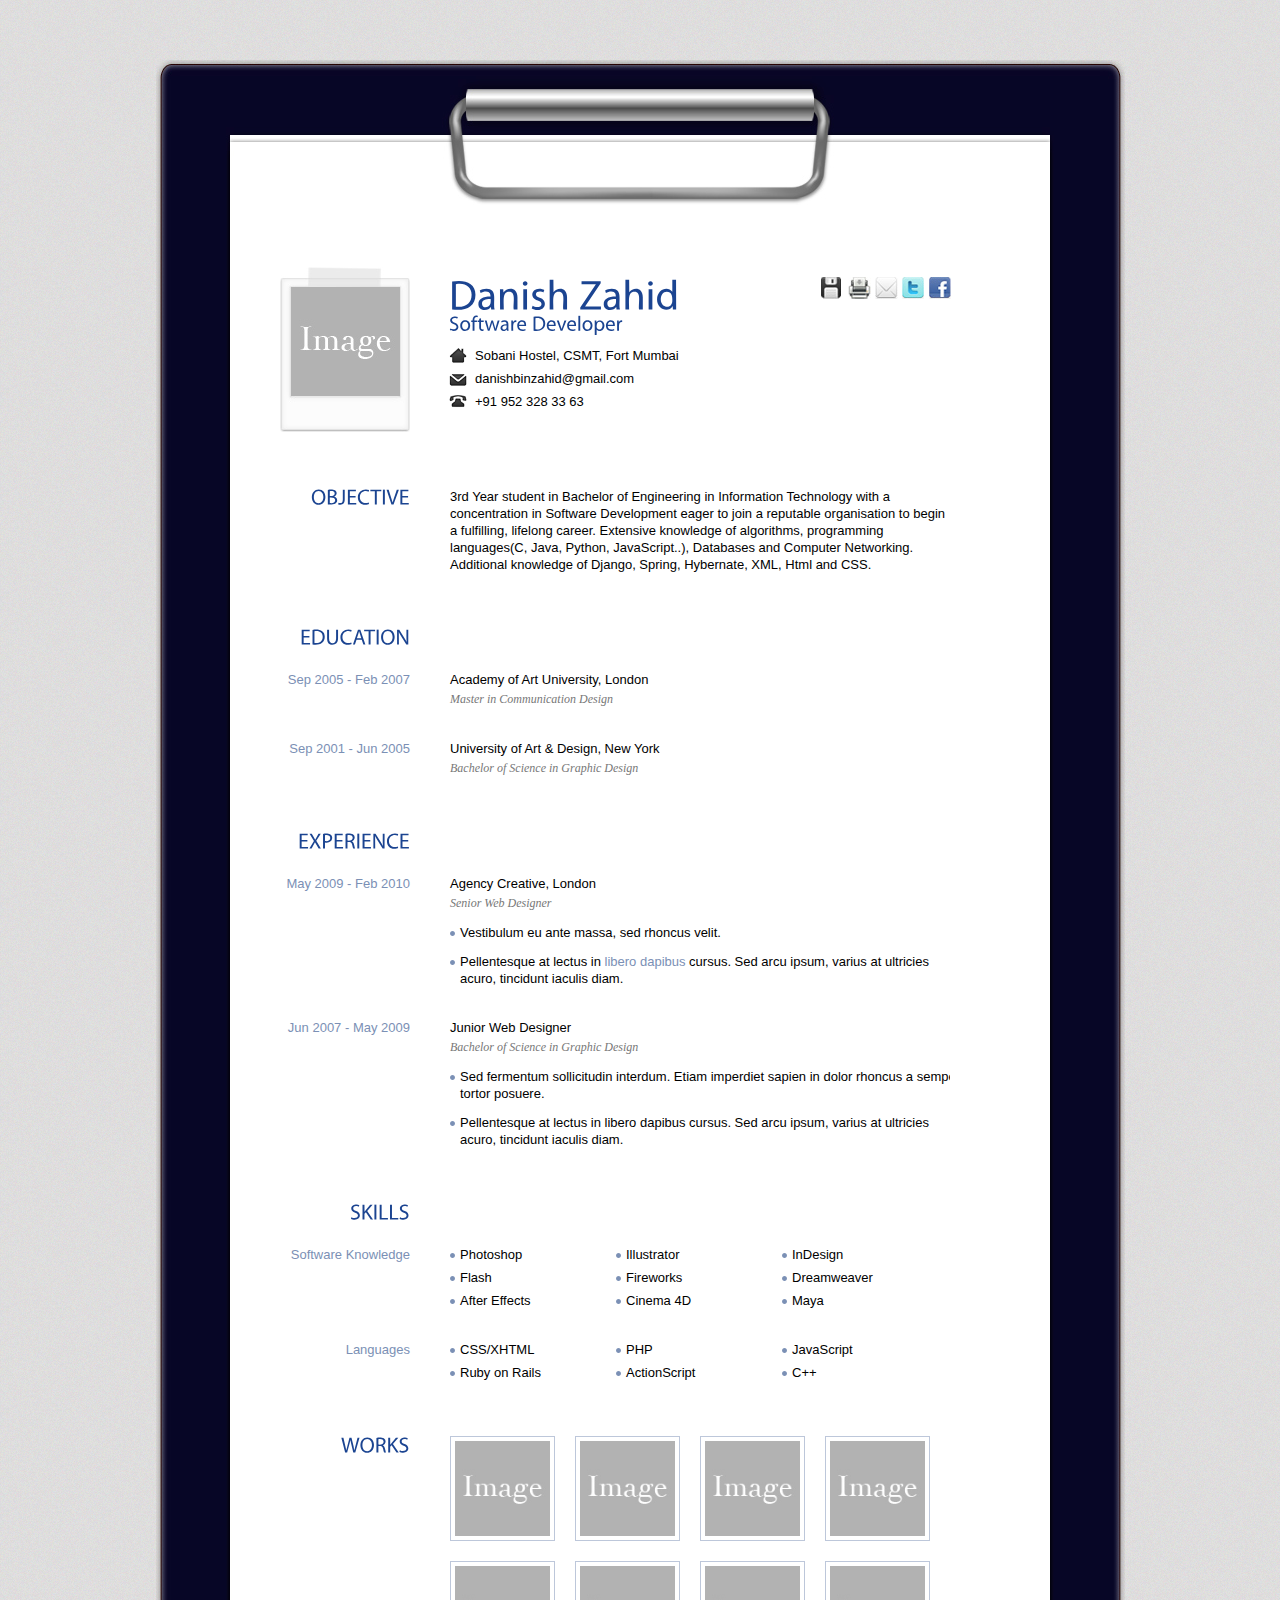
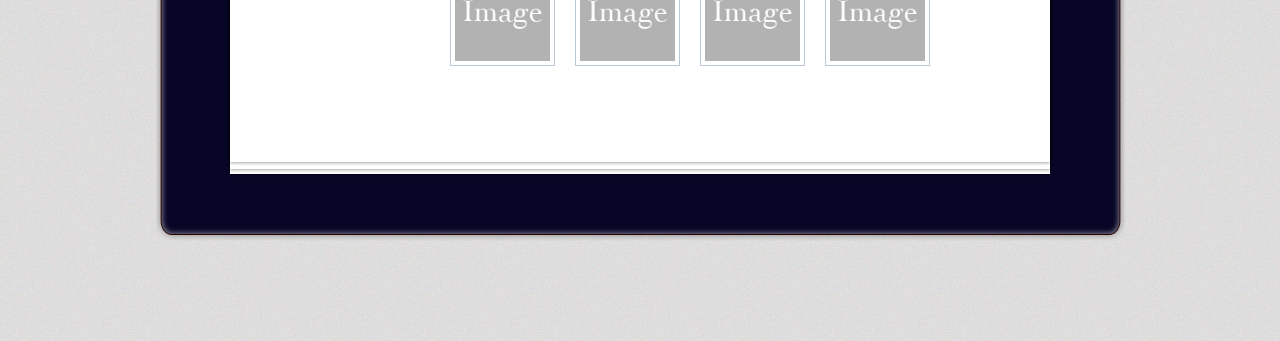
<file: blue/index.html>
<!DOCTYPE html PUBLIC "-//W3C//DTD XHTML 1.0 Transitional//EN" "http://www.w3.org/TR/xhtml1/DTD/xhtml1-transitional.dtd">
<html xmlns="http://www.w3.org/1999/xhtml">
<head>
<meta http-equiv="Content-Type" content="text/html; charset=UTF-8" />
<title>DanishZahid resume</title>
<link type="text/css" rel="stylesheet" href="css/blue.css" />
<link type="text/css" rel="stylesheet" href="css/print.css" media="print"/>
<!--[if IE 7]>
<link href="css/ie7.css" rel="stylesheet" type="text/css" />
<![endif]-->
<!--[if IE 6]>
<link href="css/ie6.css" rel="stylesheet" type="text/css" />
<![endif]-->
<script type="text/javascript" src="js/jquery-1.4.2.min.js"></script>
<script type="text/javascript" src="js/jquery.tipsy.js"></script>
<script type="text/javascript" src="js/cufon.yui.js"></script>
<script type="text/javascript" src="js/scrollTo.js"></script>
<script type="text/javascript" src="js/myriad.js"></script>
<script type="text/javascript" src="js/jquery.colorbox.js"></script>
<script type="text/javascript" src="js/custom.js"></script>
<script type="text/javascript">
		Cufon.replace('h1,h2');
</script>
</head>
<body>
<!-- Begin Wrapper -->
<div id="wrapper">
  <div class="wrapper-top"></div>
  <div class="wrapper-mid">
    <!-- Begin Paper -->
    <div id="paper">
      <div class="paper-top"></div>
      <div id="paper-mid">
        <div class="entry">
          <!-- Begin Image -->
          <img class="portrait" src="images/image.jpg" alt="John Smith" />
          <!-- End Image -->
          <!-- Begin Personal Information -->
          <div class="self">
            <h1 class="name">Danish Zahid <br />
              <span>Software Developer</span></h1>
            <ul>
              <li class="ad">Sobani Hostel, CSMT, Fort Mumbai</li>
              <li class="mail">danishbinzahid@gmail.com</li>
              <li class="tel">+91 952 328 33 63</li>
              <!--<li class="web">www.businessweb.com</li>-->
            </ul>
          </div>
          <!-- End Personal Information -->
          <!-- Begin Social -->
          <div class="social">
            <ul>
              <li><a class='north' href="#" title="Download .pdf"><img src="images/icn-save.jpg" alt="Download the pdf version" /></a></li>
              <li><a class='north' href="javascript:window.print()" title="Print"><img src="images/icn-print.jpg" alt="" /></a></li>
              <li><a class='north' id="contact" href="contact/index.html" title="Contact Me"><img src="images/icn-contact.jpg" alt="" /></a></li>
              <li><a class='north' href="#" title="Follow me on Twitter"><img src="images/icn-twitter.jpg" alt="" /></a></li>
              <li><a class='north' href="#" title="My Facebook Profile"><img src="images/icn-facebook.jpg" alt="" /></a></li>
            </ul>
          </div>
          <!-- End Social -->
        </div>
        <!-- Begin 1st Row -->
        <div class="entry">
          <h2>OBJECTIVE</h2>
          <p>3rd Year student in Bachelor of Engineering in Information Technology with a
              concentration in Software Development eager to join a reputable organisation to begin
              a fulfilling, lifelong career. Extensive knowledge of algorithms, programming
              languages(C, Java, Python, JavaScript..), Databases and Computer Networking.
              Additional knowledge of Django, Spring, Hybernate, XML, Html and CSS.</p>
        </div>
        <!-- End 1st Row -->
        <!-- Begin 2nd Row -->
        <div class="entry">
          <h2>EDUCATION</h2>
          <div class="content">
            <h3>Sep 2005 - Feb 2007</h3>
            <p>Academy of Art University, London <br />
              <em>Master in Communication Design</em></p>
          </div>
          <div class="content">
            <h3>Sep 2001 - Jun 2005</h3>
            <p>University of Art &amp; Design, New York <br />
              <em>Bachelor of Science in Graphic Design</em></p>
          </div>
        </div>
        <!-- End 2nd Row -->
        <!-- Begin 3rd Row -->
        <div class="entry">
          <h2>EXPERIENCE</h2>
          <div class="content">
            <h3>May 2009 - Feb 2010</h3>
            <p>Agency Creative, London <br />
              <em>Senior Web Designer</em></p>
            <ul class="info">
              <li>Vestibulum eu ante massa, sed rhoncus velit.</li>
              <li>Pellentesque at lectus in <a href="#">libero dapibus</a> cursus. Sed arcu ipsum, varius at ultricies acuro, tincidunt iaculis diam.</li>
            </ul>
          </div>
          <div class="content">
            <h3>Jun 2007 - May 2009</h3>
            <p>Junior Web Designer <br />
              <em>Bachelor of Science in Graphic Design</em></p>
            <ul class="info">
              <li>Sed fermentum sollicitudin interdum. Etiam imperdiet sapien in dolor rhoncus a semper tortor posuere. </li>
              <li>Pellentesque at lectus in libero dapibus cursus. Sed arcu ipsum, varius at ultricies acuro, tincidunt iaculis diam.</li>
            </ul>
          </div>
        </div>
        <!-- End 3rd Row -->
        <!-- Begin 4th Row -->
        <div class="entry">
          <h2>SKILLS</h2>
          <div class="content">
            <h3>Software Knowledge</h3>
            <ul class="skills">
              <li>Photoshop</li>
              <li>Illustrator</li>
              <li>InDesign</li>
              <li>Flash</li>
              <li>Fireworks</li>
              <li>Dreamweaver</li>
              <li>After Effects</li>
              <li>Cinema 4D</li>
              <li>Maya</li>
            </ul>
          </div>
          <div class="content">
            <h3>Languages</h3>
            <ul class="skills">
              <li>CSS/XHTML</li>
              <li>PHP</li>
              <li>JavaScript</li>
              <li>Ruby on Rails</li>
              <li>ActionScript</li>
              <li>C++</li>
            </ul>
          </div>
        </div>
        <!-- End 4th Row -->
         <!-- Begin 5th Row -->
        <div class="entry">
        <h2>WORKS</h2>
        	<ul class="works">
        		<li><a href="images/1.jpg" rel="gallery" title="Lorem ipsum dolor sit amet."><img src="images/image.jpg" alt="" /></a></li>
        		<li><a href="images/2.jpg" rel="gallery" title="Lorem ipsum dolor sit amet."><img src="images/image.jpg" alt="" /></a></li>
        		<li><a href="images/3.jpg" rel="gallery" title="Lorem ipsum dolor sit amet."><img src="images/image.jpg" alt="" /></a></li>
        		<li><a href="images/1.jpg" rel="gallery" title="Lorem ipsum dolor sit amet."><img src="images/image.jpg" alt="" /></a></li>
        		<li><a href="images/2.jpg" rel="gallery" title="Lorem ipsum dolor sit amet."><img src="images/image.jpg" alt="" /></a></li>
        		<li><a href="images/3.jpg" rel="gallery" title="Lorem ipsum dolor sit amet."><img src="images/image.jpg" alt="" /></a></li>
        		<li><a href="images/1.jpg" rel="gallery" title="Lorem ipsum dolor sit amet."><img src="images/image.jpg" alt="" /></a></li>
        		<li><a href="images/1.jpg" rel="gallery" title="Lorem ipsum dolor sit amet."><img src="images/image.jpg" alt="" /></a></li>
        	</ul>
        </div>
        <!-- Begin 5th Row -->
      </div>
      <div class="clear"></div>
      <div class="paper-bottom"></div>
    </div>
    <!-- End Paper -->
  </div>
  <div class="wrapper-bottom"></div>
</div>
<div id="message"><a href="#top" id="top-link">Go to Top</a></div>
<!-- End Wrapper -->
</body>
</html>
</file>
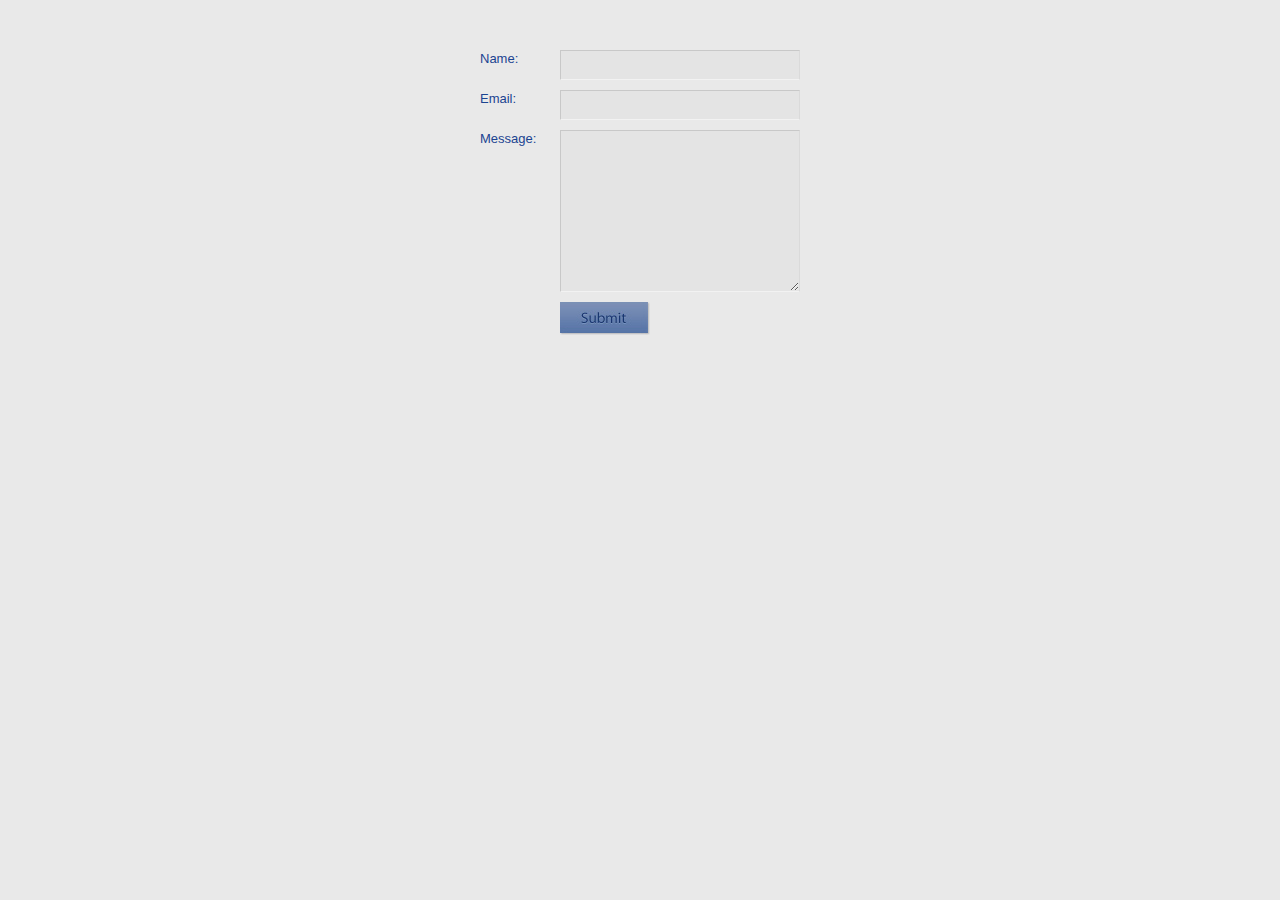
<file: blue/contact/index.html>
<!DOCTYPE html PUBLIC "-//W3C//DTD XHTML 1.0 Transitional//EN" "http://www.w3.org/TR/xhtml1/DTD/xhtml1-transitional.dtd">
<html xmlns="http://www.w3.org/1999/xhtml">

<head>
	<meta http-equiv="Content-Type" content="text/html; charset=UTF-8" />
	<title>Contact Form</title>
	<link rel="stylesheet" type="text/css" href="../css/blue.css" />
	<script type="text/javascript" src="js/jquery-1.2.6.min.js"></script>
	<script type="text/javascript" src="js/jquery.validate.js"></script>
	
	<script type="text/javascript">
	$(document).ready(function(){
		
		$("#contactform").validate();
	});
	</script>
</head>

<body class="contact">
<form method="post" action="contactengine.php" id="contactform">

<label for="Name">Name:</label>

	<input type="text" name="Name" id="Name" class="required" />

<label for="Email">Email:</label>

	<input type="text" name="Email" id="Email" class="required email" />

<label for="Message">Message:</label>

	<textarea name="Message" id="Message" rows="10" cols="20" class="required"></textarea>
<div class="clear"></div>
<input type="submit" name="submit" value="" class="submit-button" />
</form>
	
</body>
</html>
</file>
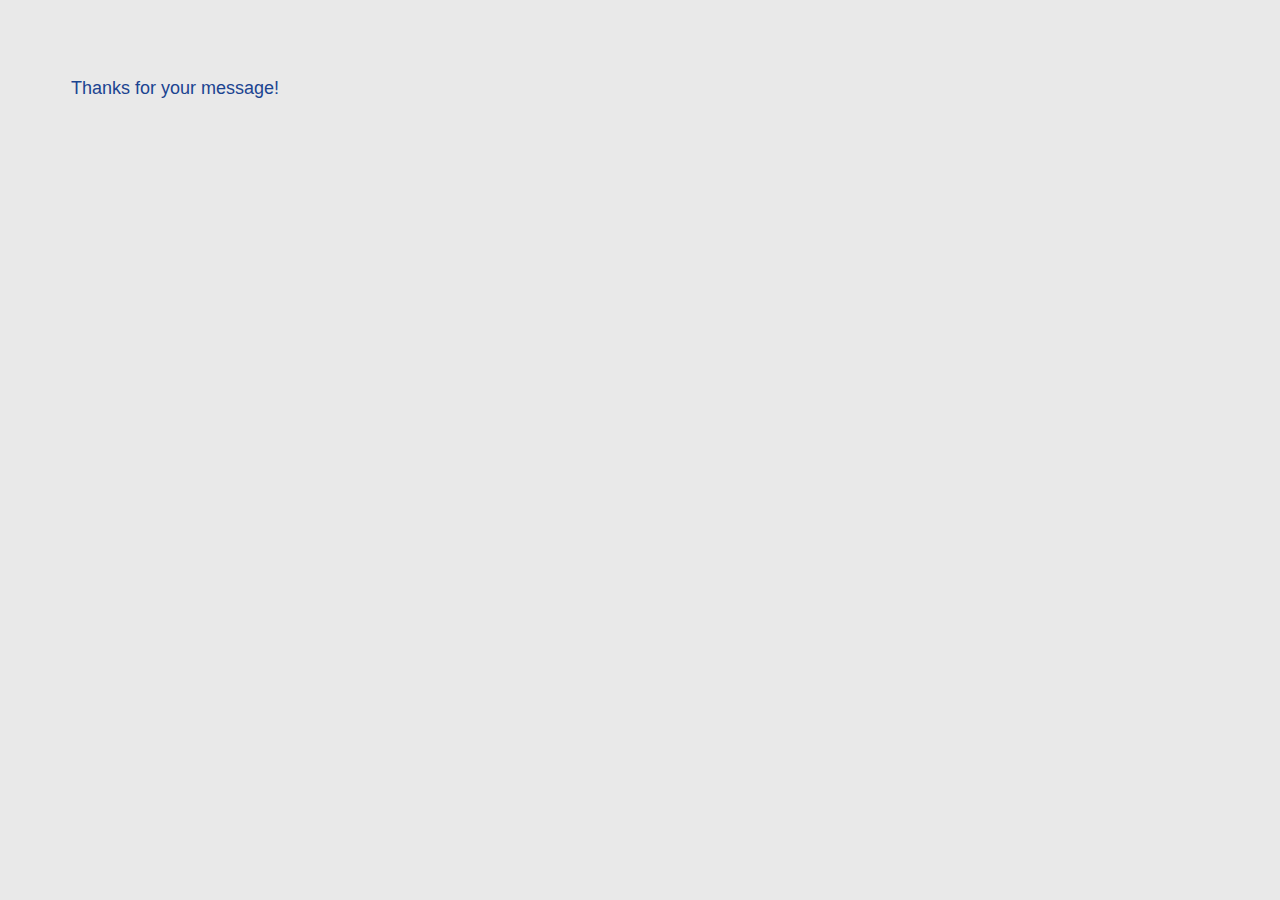
<file: blue/contact/contactthanks.html>
<!DOCTYPE html PUBLIC "-//W3C//DTD XHTML 1.0 Transitional//EN" "http://www.w3.org/TR/xhtml1/DTD/xhtml1-transitional.dtd">
<html xmlns="http://www.w3.org/1999/xhtml">

<head>
	<meta http-equiv="Content-Type" content="text/html; charset=UTF-8" />
	<title>Contact Form | Thanks!</title>
	<link rel="stylesheet" type="text/css" href="../css/blue.css" />
</head>

<body class="contact">


		<h1 class="warn">Thanks for your message!</h1>
	

</body>

</html>
</file>
<file: blue/css/print.css>
body {
	font-family: "Trebuchet MS", Arial, Helvetica, sans-serif;
	background-color: white;
	font-size:13pt;
	line-height: 17pt;
}

.clear {
	clear:both;
}

a, a:hover, a:visited, a:active {
	color:#7b90b5;
	text-decoration: none;
}

#wrapper, .wrapper-mid {
	background: none;
}

.wrapper-top, .wrapper-bottom  {
	display:none;
}

#paper {
	width:820px;
	margin:0 auto;
}

.paper-top, .paper-bottom {
	display:none;
}

#paper-mid {
	width:820px;
	margin:0 auto;
	background-color:#FFF;
	display:block;
	padding:0;
	overflow: hidden;
	padding-bottom:75px;
	padding-top:7px;
}

.entry {
	width:820px;
	display: block;
	padding-top:55px;
	clear: both;
}

h1 {
	width:500px;
	font-size:42pt;
	color:#1b4491;
	margin-bottom:0;
}

h1 span {
	font-size:21pt;
	display:block;
	margin-left:15px;
	margin-top:20px;
	color:#1b4491;
}

h2 {
	width:180px;
	height: 23px;
	text-align: right;
	float:left;
	padding:0;
	margin:0;
	clear:both;
	font-size:22pt;
	margin-bottom:-12px;
	color:#1b4491;
}

p {
	width:600px;
	margin-left:40px;
	float:right;
}

ul.list {
	clear: both;
	padding:0;
	margin:0;
	overflow: hidden;
}

ul.list li {
	display:block;
	float:right;
	padding-top:32px;
}


h3 {
	width:180px;
	text-align: right;
	float:left;
	padding:0;
	clear:both;
	font-size: 13pt;
	color:black;
}

em {
	font-family: Georgia, "Times New Roman", serif;
	font-style: italic;
	color:#999;
	font-size:12pt;
	display: block;
	padding-top:0;
}

ul.info {
	float:right;
	width:600px;
	margin-left:40px;
	background: none;
	list-style: square;
	
}

ul.info li {
	margin:0;
	padding:0;
	float:left;
	display: block;
	width:600px;
	padding-left:0;
	background-position: 0 .5em;
	margin-top:12px;
	list-style-type: square;
}

ul.skills {
	margin:0;
	padding:0;
	float:right;
	width:600px;
	margin-left:40px;
	margin-top:-6px;
	background: none;
	list-style: square;
}

ul.skills li {
	margin:0;
	padding:0;
	float:left;
	width:176px;
	padding-left:0;
	background-position: 0 .5em;
	margin-top:6px;
}

img.portrait {
	border:1px solid #000;
	padding:10px;	
}

.self {
	width:500px;
	float:left;
	padding-top:11px;
	margin-left:0;
	margin-bottom:15px;
	margin-left:38px;
}

.self ul {
	padding-top: 10px;
}

.self ul li {
	background-repeat: no-repeat;
	padding-left:0;
	background-position: 0 .1em;
	height:25px;
	display:block;
	margin-top:-2px;
}

.social {
	display:none;
}

/* ELEMENTS */
/* ----------------------------------------- */

table {
	width: 590px;
	margin-left:40px;
	float:right;
	border-collapse: collapse;
	border-bottom:1px dashed #999;
	border-top:1px dashed #999;
}

table td {
	padding: 10px;
	padding-top:0;
	border-right:1px dashed #999;
}

table td:hover {
	background-color: #f2f2f2;
}

table th {
	padding: 10px;
	padding-top:0;
	color:#7b90b5;
	text-align: left;
	border-right:1px dashed #999;
}

table td.center {
	text-align: center;
}

table td.last {
	background: none;
}

table th.center {
	text-align: center;
}

table th.last {
	background: none;
}

table tr {
	border-left:1px dashed #999;
	border-top:1px dashed #999;
}

table tr.caption {
	border-left:1px dashed #999;
}

blockquote {
	border-left:3px solid #7b90b5;
	padding-left:8px;
	margin-top:20px;
	width:585px;
	margin-left:40px;
	float:right;
}

pre {
	width:500px;
	margin-left:40px;
	float:right;
}

abbr, acronym {
	border-bottom:1px dashed #7b90b5;
}

strong {
	font-weight: bold;
}

small {
	font-size:70%;
}

big {
	font-size:1.2em;
}

/* GO TO TOP */
/* ----------------------------------------- */

#message {
	display:none;
}

.works {
	display:none;
}
</file>
<file: blue/css/ie7.css>
@charset "UTF-8";

.self {
	padding-top: 4px;
}

h1 span {
	margin-top:-15px;
}
</file>
<file: blue/css/ie6.css>
@charset "UTF-8";

.self {
	padding-top: 4px;
}

h1 span {
	margin-top:-15px;
}

.social {
	width:150px;
}

ul.list {
	margin-top:-56px;
}
</file>
<file: blue/css/blue.css>
@charset "UTF-8";
/* RESET */
/* ----------------------------------------- */
html, body, div, span, applet, object, iframe,
h1, h2, h3, h4, h5, h6, p, blockquote, pre,
a, abbr, acronym, address, big, code,
del, dfn, em, font, img, ins, kbd, q, s, samp,
small, strike, strong, tt, var,
dl, dt, dd, ol, ul, li,
fieldset, form, label, legend,
table, caption, tbody, tfoot, thead, tr, th, td {
	margin: 0;
	padding: 0;
	border: 0;
	outline: 0;
	font-weight: inherit;
	font-style: inherit;
	font-size: 100%;
	font-family: inherit;
	vertical-align: baseline;
}
:focus {
	outline: 0;
}
body {
	line-height: 1;
}
/* tables still need 'cellspacing="0"' in the markup */
table {
	border-collapse: separate;
	border-spacing: 0;
}
caption, th, td {
	text-align: left;
	font-weight: normal;
}
blockquote:before, blockquote:after,
q:before, q:after {
	content: "";
}
blockquote, q {
	quotes: "" "";
}

.clear {
	clear:both;
}


/* LAYOUT */
/* ----------------------------------------- */

body {
	font-family: "Trebuchet MS", Arial, Helvetica, sans-serif;
	background-color: #e1e0db;
	background-image: url(../images/bg.jpg);
	background-repeat: repeat;
	font-size:13px;
	line-height: 17px;
	color:#000;
}

.contact {
	background-image: none;
	background-color:#e9e9e9;
}

a, a:visited, a:active {
	color:#7b90b5;
	text-decoration: none;
}

a:hover {
	color:#7b90b5;
	text-decoration: underline;
}

/* DOSSIER BACKGROUND */
/* ----------------------------------------- */

#wrapper {
	width:969px;
	margin:0 auto;
	margin-top:60px;
	margin-bottom:100px;
}

.wrapper-top {
	width:969px;
	height:19px;
	margin:0 auto;
	background-image:url(../images/btop.jpg);
	background-repeat:no-repeat;
}

.wrapper-mid {
	width:969px;
	margin:0 auto;
	background-image:url(../images/bmid.jpg);
	background-repeat: repeat-y;
	padding-bottom:40px;
}

.wrapper-bottom {
	width:969px;
	height:22px;
	padding:0;
	margin:0 auto;
	background-image:url(../images/bbottom.jpg);
	background-repeat:no-repeat;
}

/* PAPER BACKGROUND */
/* ----------------------------------------- */

#paper {
	width:828px;
	margin:0 auto;
}

.paper-top {
	width:828px;
	margin:0 auto;
	background-image:url(../images/ptop.jpg);
	background-repeat:no-repeat;
	height:126px;
}

#paper-mid {
	width:828px;
	margin:0 auto;
	background-image:url(../images/pmid.jpg);
	background-repeat:repeat-y;
	display:block;
	padding:0;
	overflow: hidden;
	padding-bottom:75px;
	padding-top:7px;
}

.paper-bottom {
	width:828px;
	height:18px;
	margin:0 auto;
	background-image:url(../images/pbottom.jpg);
	background-repeat:no-repeat;
}

/* ENTRIES */
/* ----------------------------------------- */

.entry {
	width:720px;
	display: block;
	padding-top:55px;
	clear: both;
	margin-left:4px;
}

h1  {
	width:250px;
	font-size:42px;
	color:#1b4491;
	margin-bottom:3px;
	clear:both;
}

h1 span {
	font-size:21px;
	display:block;
	color:#1b4491;
	margin-top:-5px;
}

h2 {
	width:180px;
	height: 23px;
	text-align: right;
	float:left;
	padding:0;
	margin:0;
	clear:both;
	font-size:22px;
	color:#1b4491;
	margin-bottom:-12px;
}

p {
	width:500px;
	margin-left:40px;
	float:right;	
}

p img {
	float:right;
	margin-left:20px;
	padding-left:10px;
}

div.content {
	clear: both;
	padding:0;
	margin:0;
	overflow: hidden;
	display:block;
	padding-top:32px;
}

h3 {
	width:180px;
	text-align: right;
	float:left;
	padding:0;
	clear:both;
	font-size: 13px;
	color:#7b90b5;
}

h4 {
	width:180px;
	text-align: right;
	float:left;
	padding:0;
	clear:both;
	font-size: 11px;
	color:#7b90b5;
}

h5 {
	width:180px;
	text-align: right;
	float:left;
	padding:0;
	clear:both;
	font-size: 10px;
	color:#7b90b5;
}

h6 {
	width:180px;
	text-align: right;
	float:left;
	padding:0;
	clear:both;
	font-size: 9px;
	color:#7b90b5;
}

em {
	font-family: Georgia, "Times New Roman", serif;
	font-style: italic;
	color:#777777;
	font-size:12px;
	display: block;
	padding-top:3px;
}


ol {
	float:right;
	width:500px;
	margin-left:40px;
	list-style: decimal;
	
}

ol li {
	width:500px;
	list-style-type: decimal;
	list-style-position: inside;
}

dl {
	float:right;
	width:500px;
	margin-left:40px;
	
}

dt {
	float:left;
	display: block;
	width:500px;
		color:#7b90b5;
}

dd {
	float:left;
	display: block;
	width:480px;
	text-indent:20px;
}

ul.unordered {
	float:right;
	width:500px;
	margin-left:40px;
	
}

ul.unordered li {
	margin:0;
	padding:0;
	float:left;
	display: block;
	width:500px;
	background-image:url(../images/bullet.gif);
	background-repeat: no-repeat;
	padding-left:10px;
	background-position: 0 .5em;
	margin-top:0;
}

ul.info {
	float:right;
	width:500px;
	margin-left:40px;
	list-style-type: none; 
}

ul.info li {
	margin:0;
	padding:0;
	float:left;
	display: block;
	width:500px;
	background-image:url(../images/bullet.gif);
	background-repeat: no-repeat;
	padding-left:10px;
	background-position: 0 .5em;
	margin-top:12px;
}

ul.skills {
	margin:0;
	padding:0;
	float:right;
	width:500px;
	margin-left:40px;
	margin-top:-6px;
	list-style-type: none;
	
}

ul.skills li {
	margin:0;
	padding:0;
	float:left;
	width:156px;
	background-image:url(../images/bullet.gif);
	background-repeat: no-repeat;
	padding-left:10px;
	background-position: 0 .5em;
	margin-top:6px;
}

ul.works {
	margin:0;
	padding:0;
	float:right;
	width:500px;
	margin-left:40px;
	list-style-type: none;
}

ul.works li {
	margin:0;
	padding:0;
	float:left;
}

ul.works li img {
	padding:4px;
	background-color:#fff;
	width:95px;
	height:95px;
	border:1px solid #bdc7da;
	margin-right:20px;
	margin-bottom:16px;
}

ul.works li img:hover {
	border:1px solid #1b4491;
	cursor: pointer;
}

img.portrait {
	background-image:url(../images/frame.jpg);
	background-repeat: no-repeat;
	width:109px;
	height:109px;
	padding-top:20px;
	padding-left:11px;
	padding-right:11px;
	padding-bottom:36px;
	margin-left:50px;
	float:left;
	
}


/* SELF INFORMATION */
/* ----------------------------------------- */

.self {
	width:250px;
	float:left;
	padding-top:11px;
	margin-left:38px;
	margin-bottom:15px;
}

.self ul {
	padding-top: 10px;
}

.self ul li.ad {
	background-image:url(../images/icn-ad.gif);
}

.self ul li.mail {
	background-image:url(../images/icn-mail.gif);
}

.self ul li.tel {
	background-image:url(../images/icn-tel.gif);
}

.self ul li.web {
	background-image:url(../images/icn-web.gif);
}

.self ul li {
	background-repeat: no-repeat;
	padding-left:26px;
	background-position: 0 .1em;
	height:25px;
	display:block;
	margin-top:-2px;
}

/* SOCIAL ICONS */
/* ----------------------------------------- */

.social {
	width:135px;
	float:right;
	padding-top:10px;
}

.social ul {
	list-style: none;
}

.social ul li {
	float:left;
	width:21px;
	height:24px;
	margin:0;
	padding:0;
	margin-left:6px;
}

/* TIPSY */
/* ----------------------------------------- */

.tipsy { padding: 5px; font-size: 10px; background-repeat: no-repeat;  background-image: url(../images/tipsy.gif); }
.tipsy-inner { padding: 5px 8px 4px 8px; background-color: #080626; color: #fff; max-width: 200px; text-align: center; }
.tipsy-inner { -moz-border-radius:3px; -webkit-border-radius:3px; }
.tipsy-north { background-position: top center; }
.tipsy-south { background-position: bottom center; margin-bottom:20px; }
.tipsy-east { background-position: right center; }
.tipsy-west { background-position: left center; }


/* COLORBOX */
/* ----------------------------------------- */

#colorbox, #cboxOverlay, #cboxWrapper{position:absolute; top:0; left:0; z-index:9999; overflow:hidden;}
#cboxOverlay{position:fixed; width:100%; height:100%;}
#cboxMiddleLeft, #cboxBottomLeft{clear:left;}
#cboxContent{position:relative; overflow:hidden;}
#cboxLoadedContent{overflow:auto;}
#cboxLoadedContent iframe{display:block; width:100%; height:100%; border:0;}
#cboxTitle{margin:0; display:none;}
#cboxLoadingOverlay, #cboxLoadingGraphic{position:absolute; top:0; left:0; width:100%;}
#cboxPrevious, #cboxNext, #cboxClose, #cboxSlideshow{cursor:pointer;}

#cboxOverlay{background:#666;}

#colorBox{}
#cboxTopLeft{width:25px; height:25px; background:url(../images/border1.png) 0 0 no-repeat;}
#cboxTopCenter{height:25px; background:url(../images/border1.png) 0 -50px repeat-x;}
#cboxTopRight{width:25px; height:25px; background:url(../images/border1.png) -25px 0 no-repeat;}
#cboxBottomLeft{width:25px; height:25px; background:url(../images/border1.png) 0 -25px no-repeat;}
#cboxBottomCenter{height:25px; background:url(../images/border1.png) 0 -75px repeat-x;}
#cboxBottomRight{width:25px; height:25px; background:url(../images/border1.png) -25px -25px no-repeat;}
#cboxMiddleLeft{width:25px; background:url(../images/border2.png) 0 0 repeat-y;}
#cboxMiddleRight{width:25px; background:url(../images/border2.png) -25px 0 repeat-y;}
#cboxContent{background:#fff;}
#cboxLoadedContent{margin-bottom:20px;}
#cboxTitle{position:absolute; bottom:0px; left:0; text-align:center; width:100%; color:#1b4491;}
#cboxCurrent{position:absolute; bottom:0px; left:100px; color:#000;}
#cboxSlideshow{position:absolute; bottom:0px; right:42px; color:#444;}
#cboxPrevious{position:absolute; bottom:0px; left:0; color:#444;}
#cboxNext{position:absolute; bottom:0px; left:63px; color:#444;}
#cboxLoadingOverlay{background:url(../images/loading.gif) 5px 5px no-repeat #fff;}
#cboxClose{position:absolute; bottom:0; right:0; display:block; color:#444;}


/* GO TO TOP */
/* ----------------------------------------- */

#message {
	display: block;
	display: none;
	z-index: 999;
	opacity: .8;
	position: fixed;
	top: 100%;
	margin-top: -40px;
	right: 0%;
	margin-right:10px;
	-moz-border-radius: 3px;
	-webkit-border-radius: 3px;
	width: 77px;
	line-height: 20px;
	height: 20px;
	padding: 5px;
	background-color: #080626;
	font-size: 11px;
	text-align: center;
}

#message a {
	color: #fff;
}
	
/* ELEMENTS */
/* ----------------------------------------- */

table {
	width: 500px;
	margin-left:40px;
	float:right;
	border-collapse: collapse;
	border-bottom:1px dashed #999;
	border-top:1px dashed #999;
}

table td {
	padding: 10px;
	padding-top:0;
	border-right:1px dashed #999;
}

table td:hover {
	background-color: #f2f2f2;
}

table th {
	padding: 10px;
	padding-top:0;
	color:#7b90b5;
	text-align: left;
	border-right:1px dashed #999;
}

table td.center {
	text-align: center;
}

table td.last {
	background: none;
}

table th.center {
	text-align: center;
}

table th.last {
	background: none;
}

table tr {
	border-left:1px dashed #999;
	border-top:1px dashed #999;
}

table tr.caption {
	border-left:1px dashed #999;
}

blockquote {
	border-left:3px solid #7b90b5;
	padding-left:8px;
	width:489px;
	margin-left:40px;
	float:right;
}

abbr, acronym {
	border-bottom:1px dashed #7b90b5;
}

strong {
	font-weight: bold;
}

small {
	font-size:70%;
}

big {
	font-size:1.2em;
}


/* CONTACT */

fieldset, legend {
	float:right;
	width:500px;
	padding:0;
	margin:0;
	margin-left:40px;
}

h1.warn {
	color:#1b4491;
	font-size:18px;
	margin-top:30px;
	padding:50px;
	text-align: center;
}

#contactform {
	width:320px;
	height:370px;
	margin:0 auto;
	padding:50px;
	overflow: hidden;
}

label {
	float:left;
	width:40px;
	height:28px;
	margin-bottom:10px;
	clear:both;
	color:#1b4491;
}

input {
	width:228px;
	float:right;
	height:18px;
	margin-bottom:10px;
	border-top:1px solid #c8c8c8;
	border-left:1px solid #c8c8c8;
	border-right:1px solid #dadada;
	border-bottom:1px solid #f2f2f2;
	background-color: #e4e4e4;
	font-family: "Trebuchet MS", Arial, Helvetica, sans-serif;
	font-size: 13px;
	padding:5px;
	outline: none;
}

input:focus {
	background-color: #dddddd;
	border-top:1px solid #c8c8c8;
	border-left:1px solid #c8c8c8;
	border-right:1px solid #dadada;
	border-bottom:1px solid #f2f2f2;
}

textarea {
	border-top:1px solid #c8c8c8;
	border-left:1px solid #c8c8c8;
	border-right:1px solid #dadada;
	border-bottom:1px solid #f2f2f2;
	background-color: #e4e4e4;
	width:228px;
	float:right;
	margin-bottom:10px;
	font-family: "Trebuchet MS", Arial, Helvetica, sans-serif;
	font-size: 13px;
	padding:5px;
	outline: none;
}

textarea:focus {
	background-color: #dddddd;
	border-top:1px solid #c8c8c8;
	border-left:1px solid #c8c8c8;
	border-right:1px solid #dadada;
	border-bottom:1px solid #f2f2f2;
}

.submit-button {
	background: transparent url(../images/submit.jpg) no-repeat 0 0;
	display: block;
	clear: both;
	width:90px;
	height: 33px; 
	border:none;
	float:left;
	margin-left: 80px;
	text-indent: -9999px;
	outline: 0;
	cursor: pointer;
	padding:0;
}

.submit-button:hover {
	background: transparent url(../images/submit.jpg) no-repeat 0 -33px;
	outline: 0;
	border: none;
}

label.error {
	clear: both;
	padding:0;
	margin-top:-5px;
	color:#7b90b5;
	font-size: 1.0em;
	font-style: italic;
	font-weight: normal;
	margin-left:80px;
	width:238px;
}
</file>
